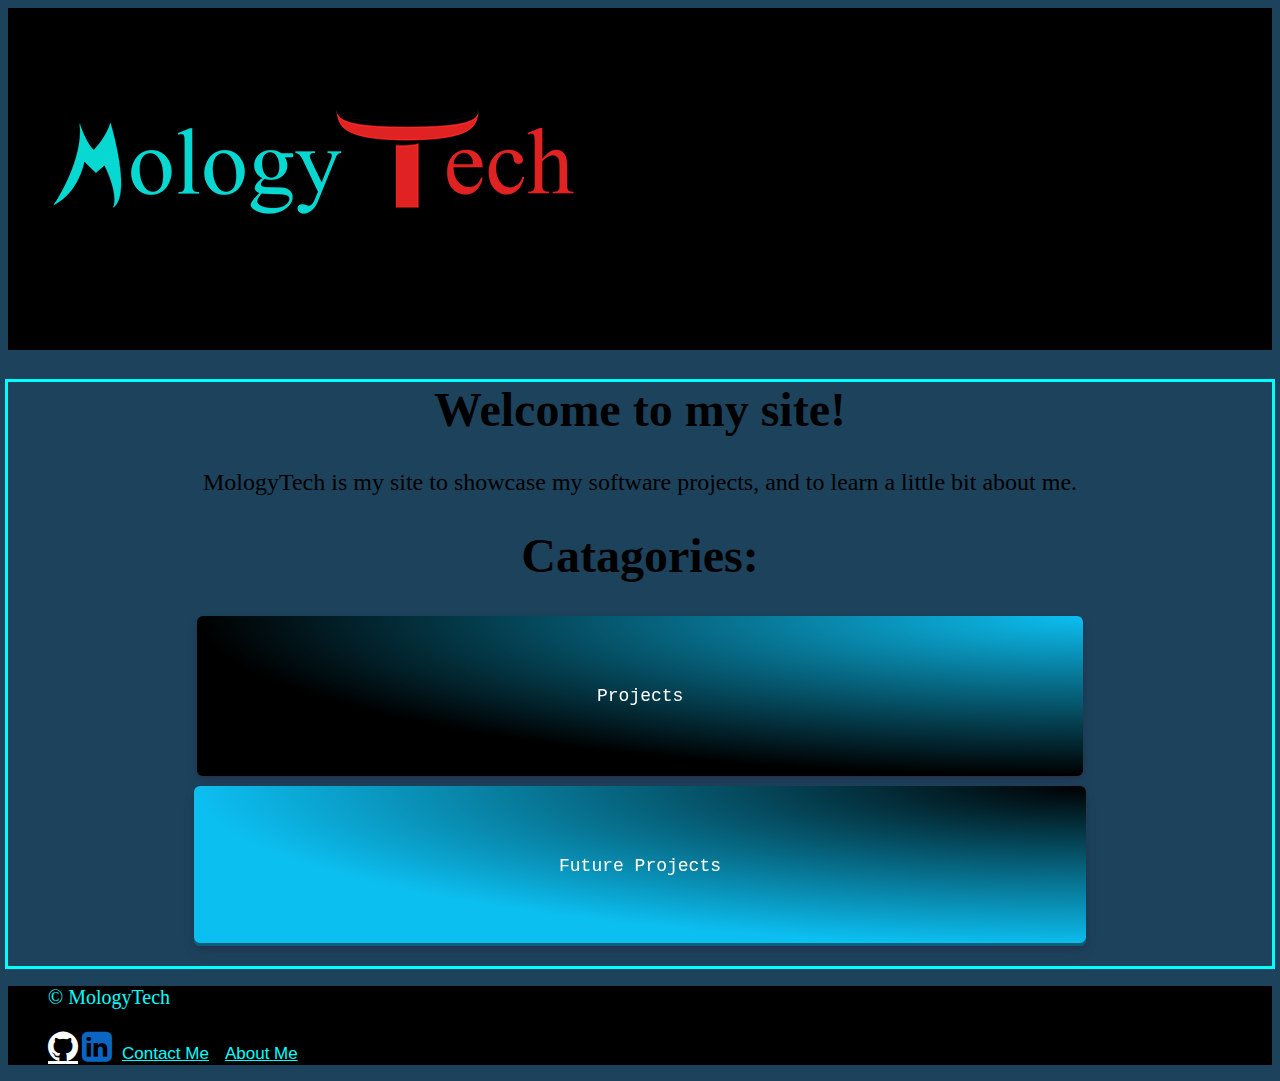
<file: index.html>
<!--This is our Homepage, this is what the user will see when initially entering the site.-->
<!DOCTYPE html>
<html lang="en">



    <head>
        <meta charset="UTF-8">

        <link rel="stylesheet" type="text/css" href="assets/stylesheets/index.css">
        <link rel="stylesheet" type="text/css" href="assets/stylesheets/index.css">
        <link rel="stylesheet" href="https://cdnjs.cloudflare.com/ajax/libs/font-awesome/4.7.0/css/font-awesome.min.css">

        <title>Mology Games CoMM Homepage</title>
    </head>

    

    <body>
        
        
        
        
        <!--Copy for header!!!-->
        
        <header>
            <!--Logo goes here. -->
            <a href="index.html"><img id="logo" src="assets/images/mologyTechLogoCompleteSmall.png" alt="logo"></a>
          
            <nav class = "topNav">
                
            </nav>
            <nav class="topNav2">
            
            </nav>
             <!--This specific button will not link to anyting in the first assignment since this is the initial schema of the site.-->
          
          </header>








        
        <!--This is the initial descriptor for the site information for the homepage appears here.-->
        <main>
            <div class="mainContent">
                <h1>Welcome to my site!</h1>
                <p>MologyTech is my site to showcase my software projects, and to learn a little bit about me.</p>

                <h1>Catagories:</h1>
                <a href="projects.html" class="projects">Projects</a>
                <a href="futureprojects.html" class="futureProjects">Future Projects</a>
            

                
            </div>

            <link href="https://fonts.googleapis.com/css?family=Lato" rel="stylesheet">

            
            
        </main>

        


         <!--Copy for footer!!!-->

        <footer>
            <link rel="stylesheet" type="text/css" href="assets/stylesheets/index.css">
            <ul>
                <!--Bottom copyright and logo-->
                <li><p id="copyRight">&copy; MologyTech</p></li>

                
                <a href="https://github.com/tMology" class="fa fa-github" style="font-size:35px;color:white"></a>
                <a href="www.linkedin.com/in/mitchellhabovick" class="fa fa-linkedin-square" style="font-size:35px;color: #0A66C2"></a>
                
                <input type = "button" id="botBut" onclick="location.href='contact.html'" value = "Contact Me";
                
            </ul>
            <input type = "button" id="botBut" onclick="location.href='about.html'" value = "About Me";
            
   
          </footer>




    
    </body>

    
</html>
</file>
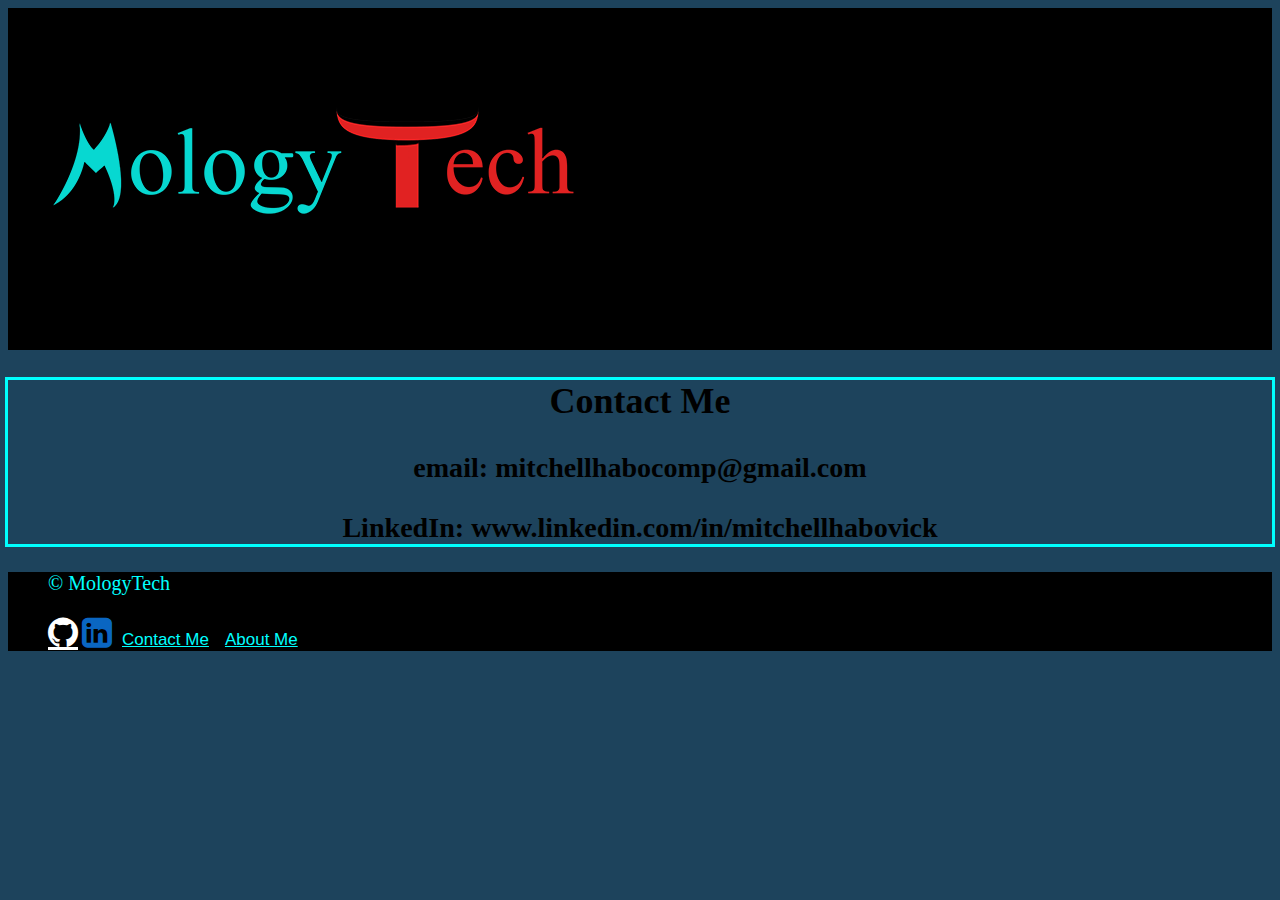
<file: contact.html>
<!--This is our contact us page, anytime if the user wants to contact the company appropriate information appears here
with contact information.-->
<!DOCTYPE html>
<html lang="en">
    <head>
        <meta charset="UTF-8">
        <link rel="stylesheet" type="text/css" href="assets/stylesheets/index.css">
        <link rel="stylesheet" type="text/css" href="assets/stylesheets/index.css">
        <link rel="stylesheet" href="https://cdnjs.cloudflare.com/ajax/libs/font-awesome/4.7.0/css/font-awesome.min.css">

        <title>Mology Games CoMM Homepage</title>
    </head>

    <body>

        <header>
            <!--Logo goes here. -->
            <a href="index.html"><img id="logo" src="assets/images/mologyTechLogoCompleteSmall.png" alt="logo"></a>
          
            <nav class = "topNav">
                
            </nav>
            <nav class="topNav2">
            
            </nav>
             <!--This specific button will not link to anyting in the first assignment since this is the initial schema of the site.-->
          
          </header>








       
        <!--This is the initial descriptor for the site information for the homepage appears here.-->
        <main>
            <div class="mainContent">
                
                <h2>Contact Me</h2>

                <h3> email: mitchellhabocomp@gmail.com</h3>

                <h3>LinkedIn: www.linkedin.com/in/mitchellhabovick
                </h3>

            </div>
        </main>

        



        <footer>
            <link rel="stylesheet" type="text/css" href="assets/stylesheets/index.css">
            <ul>
                <!--Bottom copyright and logo-->
                <li><p id="copyRight">&copy; MologyTech</p></li>

                
                <a href="https://github.com/tMology" class="fa fa-github" style="font-size:35px;color:white"></a>
                <a href="www.linkedin.com/in/mitchellhabovick" class="fa fa-linkedin-square" style="font-size:35px;color: #0A66C2"></a>
                
                <input type = "button" id="botBut" onclick="location.href='contact.html'" value = "Contact Me";
                
            </ul>
            <input type = "button" id="botBut" onclick="location.href='about.html'" value = "About Me";
            
   
          </footer>





    </body>
</html>
</file>
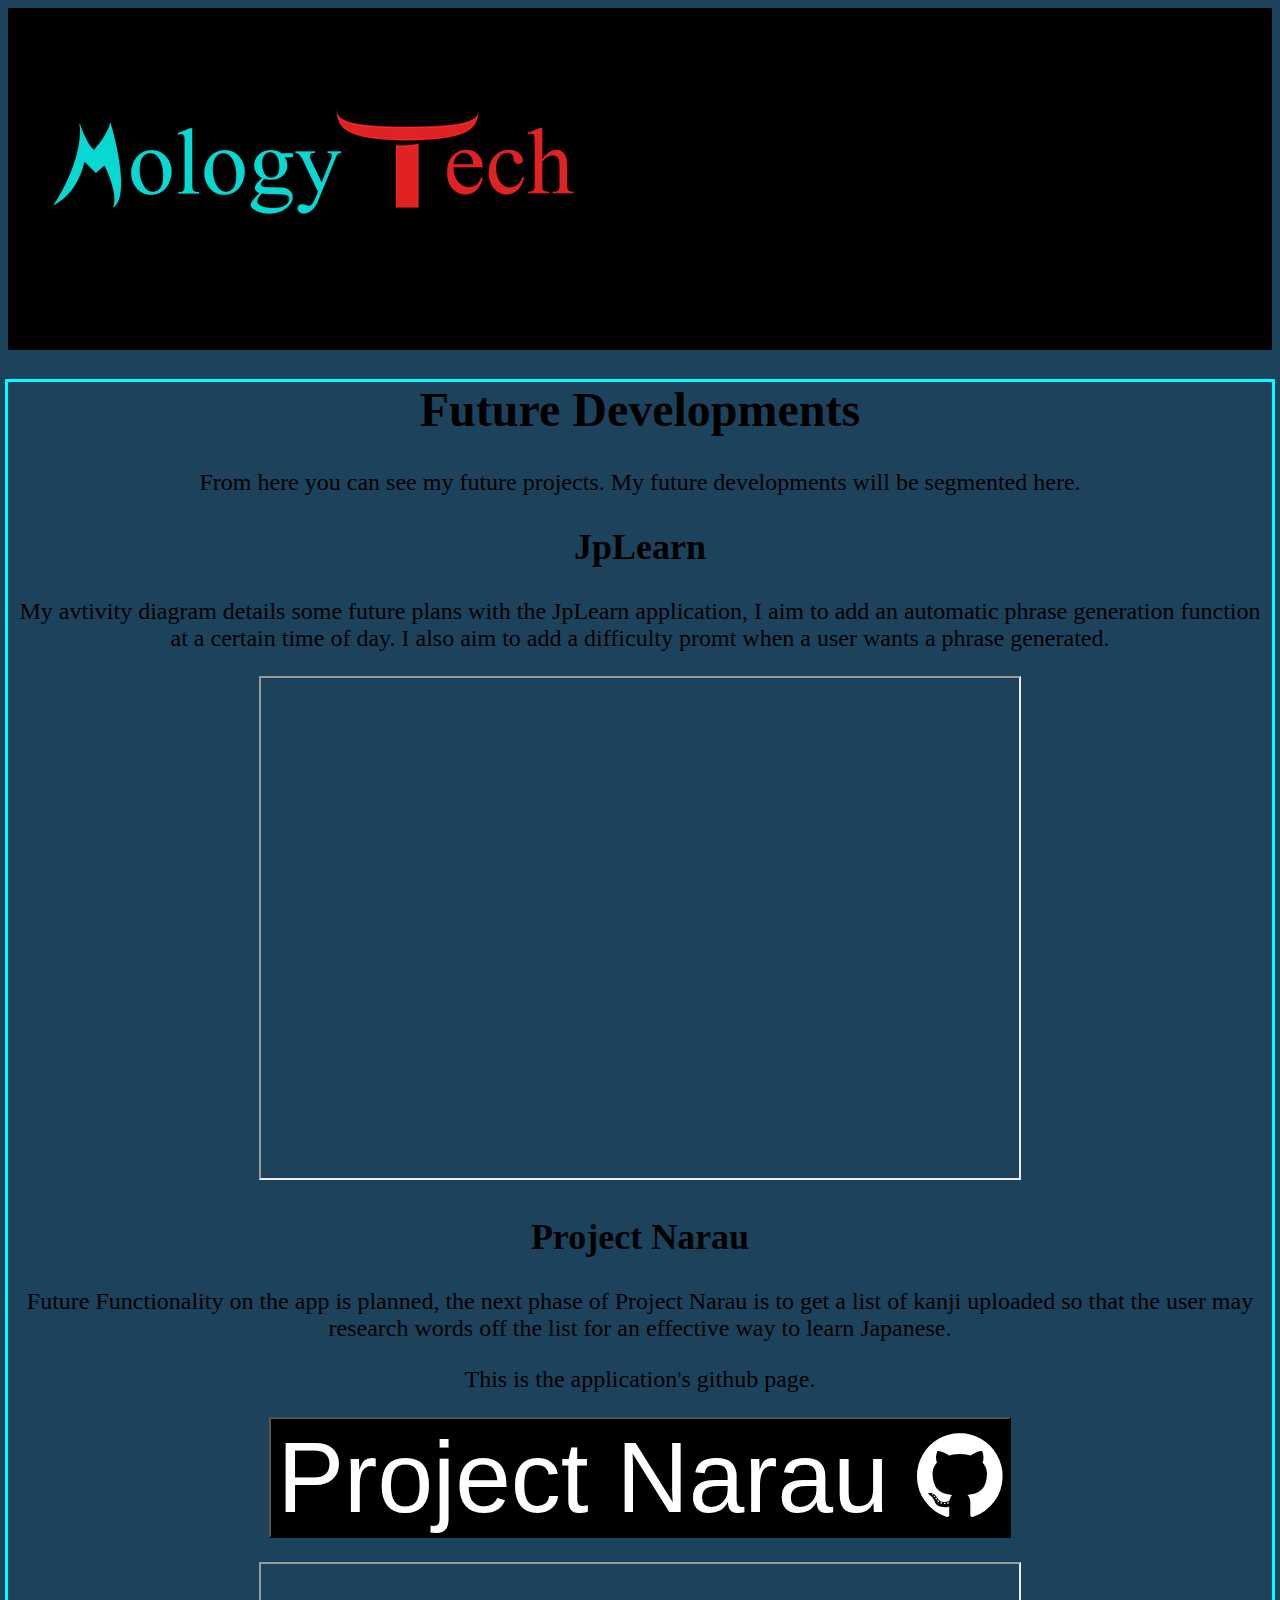
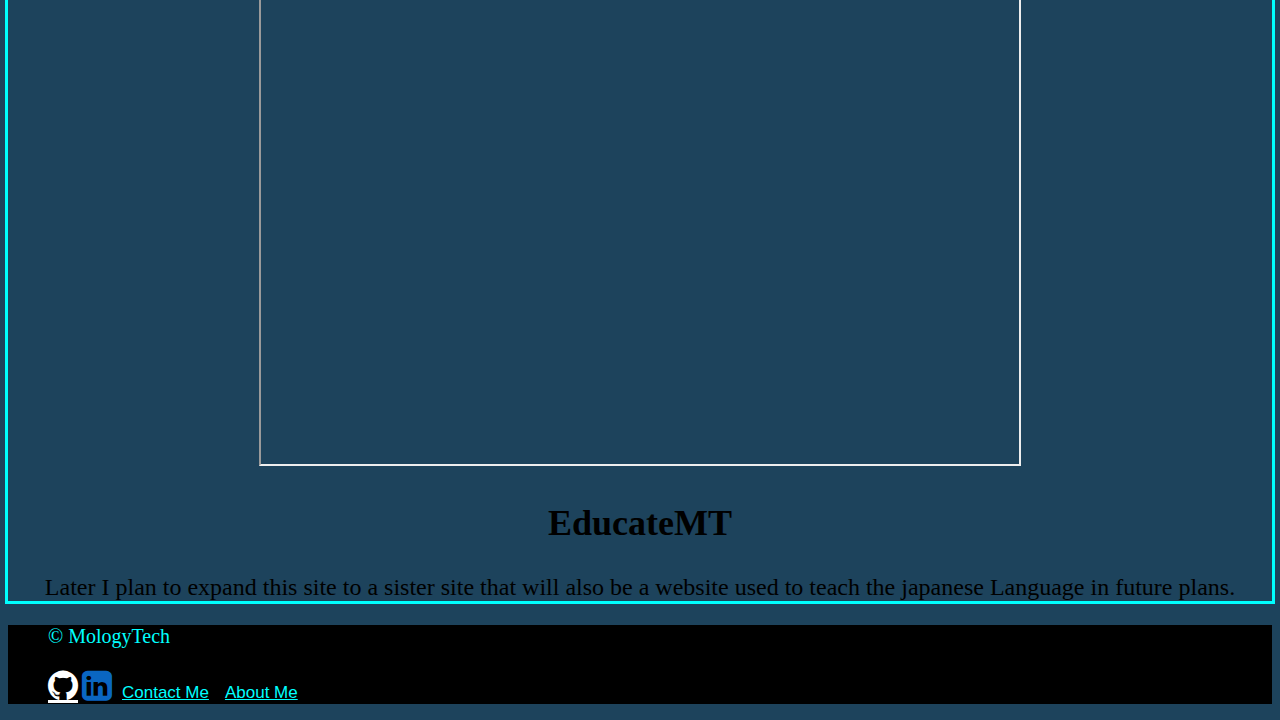
<file: futureProjects.html>
<!--This is our contact us page, anytime if the user wants to contact the company appropriate information appears here
with contact information.-->
<!DOCTYPE html>
<html lang="en">
    <head>
        <meta charset="UTF-8">
        <link rel="stylesheet" type="text/css" href="assets/stylesheets/index.css">
        <link rel="stylesheet" type="text/css" href="assets/stylesheets/index.css">
        <link rel="stylesheet" href="https://cdnjs.cloudflare.com/ajax/libs/font-awesome/4.7.0/css/font-awesome.min.css">

        <title>Mology Games CoMM Homepage</title>
    </head>

    <body>

        <header>
            <!--Logo goes here. -->
            <a href="index.html"><img id="logo" src="assets/images/mologyTechLogoCompleteSmall.png" alt="logo"></a>
          
            <nav class = "topNav">
                
            </nav>
            <nav class="topNav2">
            
            </nav>
             <!--This specific button will not link to anyting in the first assignment since this is the initial schema of the site.-->
          
          </header>








       
        <!--This is the initial descriptor for the site information for the homepage appears here.-->
        <main>
            <div class="mainContent">


                <h1>Future Developments</h1>

                <p>From here you can see my future projects. My future developments will be segmented here.</p>


                <h2>JpLearn </h2>
                
                <p>My avtivity diagram details some future plans with the JpLearn application, I aim to add an 
                    automatic phrase generation function at a certain time of day. I also aim to add a difficulty
                    promt when a user wants a phrase generated.
                </p>

                <iframe 
                src="assets/pdf/JplearnFutureRoadmap.pdf" width="60%" height="500px">
                </iframe>



                <h2>Project Narau</h2>

                <p>Future Functionality on the app is planned, the next phase of Project Narau is to get a list of kanji uploaded so that the user may research words off the list for an effective way to learn Japanese.</p>

                     <p>This is the application's github page.</p>

                     <button onclick="location.href= 'https://github.com/tMology/Project_Narau'" style="font-size:100px;background-color: black;color: white;">Project Narau <i class="fa fa-github"></i></button>

                     <p> </p>

                <iframe 
                src="assets/pdf/NarauFutureFurtherRoadmap.pdf" width="60%" height="500px">
                </iframe>    
                

                    
                <h2>EducateMT</h2>

                <p>Later I plan to expand this site to a sister site that will also be a website used to teach the japanese Language in future plans.</p>

            
            </div>
        </main>

        



        <footer>
            <link rel="stylesheet" type="text/css" href="assets/stylesheets/index.css">
            <ul>
                <!--Bottom copyright and logo-->
                <li><p id="copyRight">&copy; MologyTech</p></li>

                
                <a href="https://github.com/tMology" class="fa fa-github" style="font-size:35px;color:white"></a>
                <a href="www.linkedin.com/in/mitchellhabovick" class="fa fa-linkedin-square" style="font-size:35px;color: #0A66C2"></a>
                
                <input type = "button" id="botBut" onclick="location.href='contact.html'" value = "Contact Me";
                
            </ul>
            <input type = "button" id="botBut" onclick="location.href='about.html'" value = "About Me";
            
   
          </footer>





    </body>
</html>
</file>
<file: assets/stylesheets/index.css>
html{
    background-color: #1d435c;
}
header{
    background: black;

}
footer{
    background: black;
    list-style: none;
}
#copyRight{
    color: aqua;
    font-size: 20px;
}
.mainContent{
    text-align: center;
    font-size: 24px;
    font-style: normal;
    font-family: 'Open Sans', "Comic Sans MS";
    padding:0%;
    outline: 3px solid aqua;
    background: #1d435c;
}
.mainContent ul{
    list-style-type: none;
    margin: 0;
    overflow: hidden;
}
/*Top Navbar stylings*/
.topNav{
    overflow: hidden;
    font-style: normal;
    font-family: sans-serif;
}
/*Button Stylings*/
#botBut{
    background-color: black;
    border: none;
    color: cyan;
    font-size: 17px;
    margin-bottom: 0px;
    text-decoration: underline;
}
#botBut2{
  background-color: black;
  border: none;
  color: cyan;
  font-size: 17px;
  text-decoration: underline;
}
#botBut2:hover{
    background-color: cyan;
    color: black;
    cursor: pointer;
}
#botBut:hover{
    background-color: cyan;
    color: black;
    cursor: pointer;
}
#button1{
    float: right;
    background-color: black;
    border: none;
    color: cyan;
    text-decoration: none;
    padding: 5px 5px;
    margin: auto 2px;
    font-style: normal;
    font-family: "Comic Sans MS";
    font-size: 16px;
}
#button1:hover{
    cursor: pointer;
    background-color: cyan;
    color: black;
}
#button2{
    float: right;
    background-color: black;
    border: none;
    color: cyan;
    text-decoration: none;
    padding: 5px 5px;
    margin: auto 2px;
    font-style: normal;
    font-family: "Comic Sans MS";
    font-size: 16px;
}
#button2:hover{
    cursor: pointer;
    background-color: cyan;
    color: black;
}
#button3{
    float: right;
    background-color: black;
    border: none;
    color: cyan;
    text-decoration: none;
    padding: 5px 5px;
    margin: auto 2px;
    font-style: normal;
    font-family: "Comic Sans MS";
    font-size: 16px;
}
#button3:hover{
    cursor: pointer;
    background-color: cyan;
    color: black;
}

#button4{
    background-color: black;
    border: none;
    color: cyan;
    text-decoration: none;
    padding: 5px 5px;
    font-style: normal;
    font-family: "Comic Sans MS";
    font-size: 16px;
}
#button4:hover{
    cursor: pointer;
    background-color: cyan;
    color: black;
}
#cat1{
    color: green;
}
#cat2{
    color: darkblue;
}
#cat3{
    color: red;
}
#cat4{
    color: navy;
}
#cat5{
    color: teal;
}
#cat7{
    color: steelblue;
}





/*append*/



/* CSS */
.projects {
  align-items: center;
  appearance: none;
  background-image: radial-gradient(100% 100% at 100% 0, #0cbff1 0, #000000 100%);
  border: 0;
  border-radius: 6px;
  box-shadow: rgba(45, 35, 66, .4) 0 2px 4px,rgba(45, 35, 66, .3) 0 7px 13px -3px,rgba(0, 0, 0, 0.5) 0 -3px 0 inset;
  box-sizing: border-box;
  color: #fff;
  cursor: pointer;
  display: inline-flex;
  font-family: "JetBrains Mono",monospace;
  height: 48px;
  justify-content: center;
  line-height: 1;
  list-style: none;
  overflow: hidden;
  padding-left: 400px;
  padding-right: 400px;
  padding-top: 80px;
  padding-bottom: 80px;
  margin-bottom: 10px;
  position: relative;
  text-align: left;
  text-decoration: none;
  transition: box-shadow .15s,transform .15s;
  user-select: none;
  -webkit-user-select: none;
  touch-action: manipulation;
  white-space: nowrap;
  will-change: box-shadow,transform;
  font-size: 18px;
}

.projects:focus {
  box-shadow: #08a9e3 0 0 0 1.5px inset, rgba(0, 0, 0, 0.4) 0 2px 4px, rgba(45, 35, 66, .3) 0 7px 13px -3px, #3c4fe0 0 -3px 0 inset;
}

.projects:hover {
  box-shadow: rgba(45, 35, 66, .4) 0 4px 8px, rgba(45, 35, 66, .3) 0 7px 13px -3px, #000000 0 -3px 0 inset;
  transform: translateY(-2px);
}

.projects:active {
  box-shadow: #000000 0 3px 7px inset;
  transform: translateY(2px);
}


/* CSS */
.futureProjects {
    align-items: center;
    appearance: none;
    background-image: radial-gradient(100% 100% at 100% 0, #000000 0, #0cbff1 100%);
    border: 0;
    border-radius: 6px;
    box-shadow: rgba(45, 35, 66, .4) 0 2px 4px,rgba(45, 35, 66, .3) 0 7px 13px -3px,rgba(0, 0, 0, 0.5) 0 -3px 0 inset;
    box-sizing: border-box;
    color: #fff;
    cursor: pointer;
    display: inline-flex;
    font-family: "JetBrains Mono",monospace;
    height: 48px;
    justify-content: center;
    line-height: 1;
    list-style: none;
    overflow: hidden;
    padding-left: 365px;
    padding-right: 365px;
    padding-top: 80px;
    padding-bottom: 80px;
    margin-bottom: 20px;
    position: relative;
    text-align: left;
    text-decoration: none;
    transition: box-shadow .15s,transform .15s;
    user-select: none;
    -webkit-user-select: none;
    touch-action: manipulation;
    white-space: nowrap;
    will-change: box-shadow,transform;
    font-size: 18px;
  }
  
  .futureProjects:focus {
    box-shadow: #08a9e3 0 0 0 1.5px inset, rgba(0, 0, 0, 0.4) 0 2px 4px, rgba(45, 35, 66, .3) 0 7px 13px -3px, #3c4fe0 0 -3px 0 inset;
  }
  
  .futureProjects:hover {
    box-shadow: rgba(45, 35, 66, .4) 0 4px 8px, rgba(45, 35, 66, .3) 0 7px 13px -3px, #000000 0 -3px 0 inset;
    transform: translateY(-2px);
  }
  
  .futureProjects:active {
    box-shadow: #000000 0 3px 7px inset;
    transform: translateY(2px);
  }
</file>
